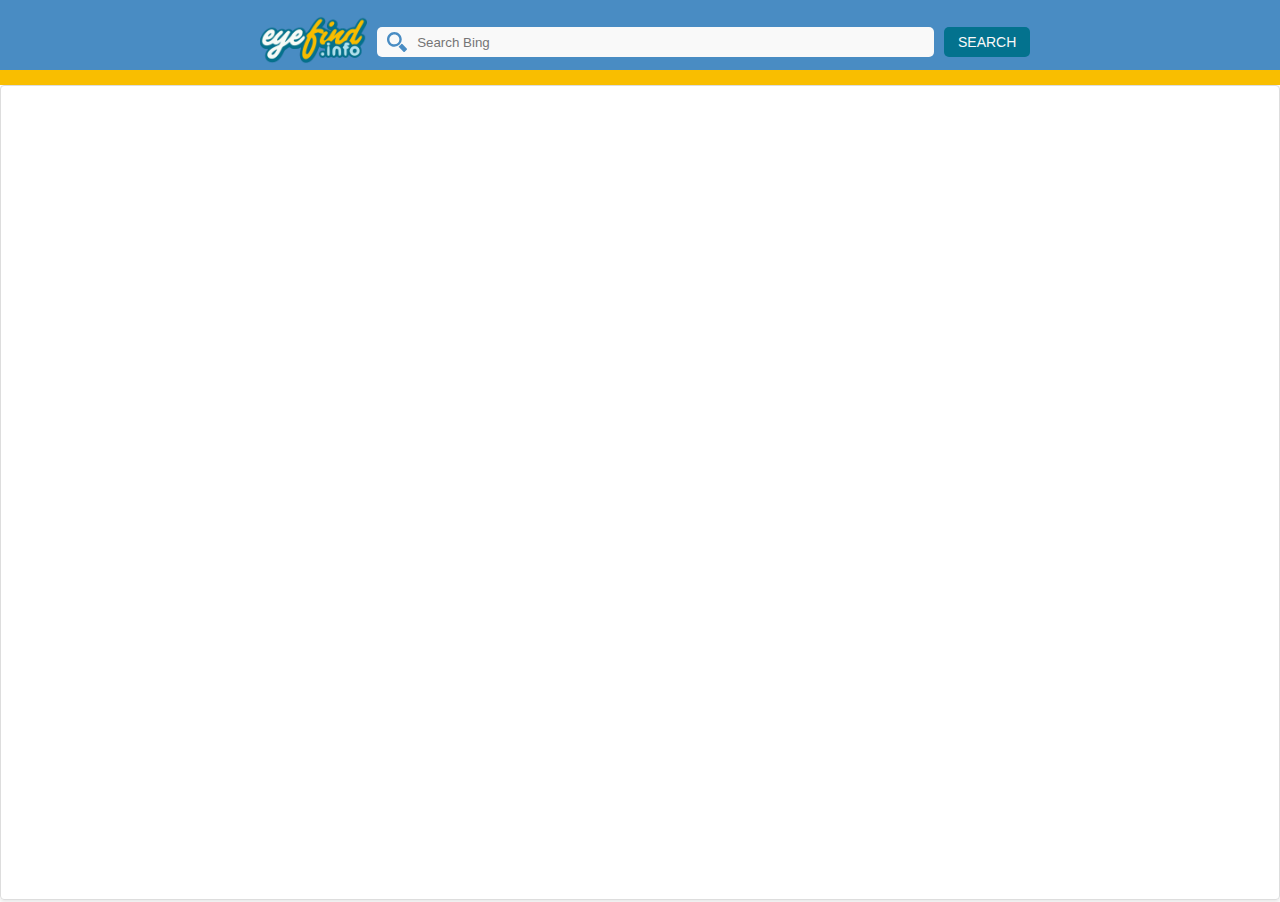
<file: src/search.html>
<!DOCTYPE html>
<html lang="en">
  <head>
    <meta charset="UTF-8">
    <meta http-equiv="X-UA-Compatible" content="IE=edge">
    <meta name="viewport" content="width=device-width, initial-scale=1.0">
    <link rel="stylesheet" href="./css/search.css">
    <link rel="stylesheet" href="./css/style.css">
    <link rel="stylesheet" href="./css/tablet.css" media="(min-width: 510px)">
    <link rel="stylesheet" href="./css/desktop.css" media="(min-width: 930px)">
    <link rel="apple-touch-icon" sizes="180x180" href="./assets/favicon/favicon-180x180.png">
    <link rel="icon" type="image/png" sizes="32x32" href="./assets/favicon/favicon-32x32.png">
    <link rel="icon" type="image/png" sizes="16x16" href="./assets/favicon/favicon-16x16.png">
    <link rel="manifest" href="./assets/favicon/site.webmanifest">
    <link rel="shortcut icon" href="/assets/favicon/favicon-16x16.ico">
    <link rel="shortcut icon" href="/assets/favicon/favicon-32x32.ico">
    <link rel="shortcut icon" href="/assets/favicon/favicon-48x48.ico">
    <title>Search Results - Eyefind</title>
  </head>
  <body>
    <header>
      <section class="header-searchbar">
        <div class="header-content__media">
            <a href="./index.html">
              <img src="./assets/img/eyefind-info.png" alt="eyefind.info logo">
            </a>
        </div>
        <form action="./search.html" method="get" class="header-searchbar__input">
          <span class="magnifier"></span>
          <input type="text" name="q" placeholder="Search Bing" value="">
        </form>
        <div class="header-searchbar__button">
          <a href="#" class="random" onclick="document.forms[0].submit(); return false;">Search</a>
        </div>
      </section>
    </header>
    <main>
      <div class="search-container">
      <iframe id="bing-frame" src="" frameborder="0"></iframe>
    </div>
    </main>
    <script>
      const urlParams = new URLSearchParams(window.location.search);
      const query = urlParams.get('q');
      
      if(query) {
        document.querySelector('input[name="q"]').value = query;
        document.getElementById('bing-frame').src = `https://www.bing.com/search?q=${encodeURIComponent(query)}`;
      }
      
      // Auto-resize iframe to fit content
      window.addEventListener('message', function(e) {
        if(e.data && e.data.height) {
          document.getElementById('bing-frame').style.height = e.data.height + 'px';
        }
      });
    </script>
  </body>
</html>
</file>
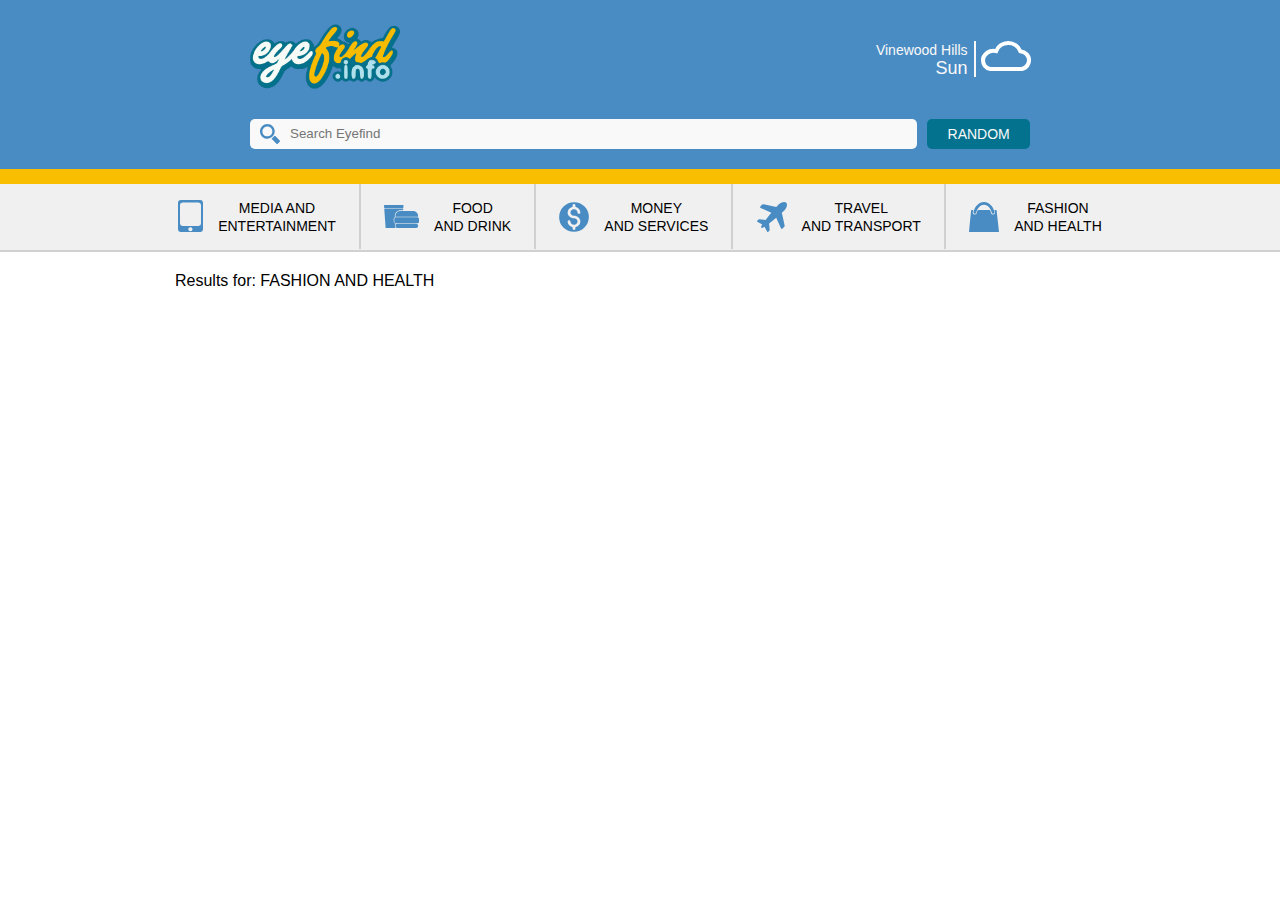
<file: src/html/fashion-and-health.html>
<!DOCTYPE html>
<html lang="en">
  <head>
    <meta charset="UTF-8">
    <meta http-equiv="X-UA-Compatible" content="IE=edge">
    <meta name="description" content="The search engine that knows everything about you, mostly because it drives around in cars collecting all your private data"/>
    <meta name="viewport" content="width=device-width, initial-scale=1.0">
    <meta property="og:image" content="https://raw.githubusercontent.com/esparev/eyefind.info/master/assets/img/eyefind-info-preview.png">
    <meta property="og:url" content="https://esparev.github.io/eyefind.info/">
    <meta property="og:type" content="website">
    <meta property="og:title" content="Eyefind">
    <meta property="og:description" content="The search engine that knows everything about you, mostly because it drives around in cars collecting all your private data">
    <link rel="stylesheet" href="../css/style.css">
    <link rel="stylesheet" href="../css/tablet.css" media="(min-width: 510px)">
    <link rel="stylesheet" href="../css/desktop.css" media="(min-width: 930px)">
    <title>Fashion and Health</title>
  </head>
  <body>
    <header>
      <section class="header-content">
        <div class="header-content__media">
          <a href="../index.html">
            <img src="../assets/img/eyefind-info.png" alt="eyefind.info logo">
          </a>
        </div>
        <div class="header-content__info">
          <div class="header-content__info--text">
            <p class="location">Vinewood Hills</p>
            <p class="day">Sun</p>
          </div>
          <div class="header-content__info--icon">
            <span class="weather"></span>
          </div>
        </div>
      </section>
      <section class="header-searchbar">
        <div class="header-searchbar__input">
          <span class="magnifier"></span>
          <input type="text" placeholder="Search Eyefind">
        </div>
        <div class="header-searchbar__button">
          <a class="random" href="">Random</a>
        </div>
      </section>
    </header>
    <main>
      <section class="main-categories-container">
        <div class="categories-container">
          <div class="categories-container__section">
            <a class="categories--link" href="./media-and-entertainment.html">
              <span class="categories-container--icon smartphone"></span>
              <p>Media and <br> Entertainment</p>
            </a>
          </div>
          <span class="vl"></span>
          <div class="categories-container__section">
            <a class="categories--link" href="./food-and-drink.html">
              <span class="categories-container--icon fast-food"></span>
              <p>Food <br> and Drink</p>
            </a>
          </div>
          <span class="vl"></span>
          <div class="categories-container__section">
            <a class="categories--link" href="./money-and-services.html">
              <span class="categories-container--icon dollar"></span>
              <p>Money <br> and Services</p>
            </a>
          </div>
          <span class="vl"></span>
          <div class="categories-container__section">
            <a class="categories--link" href="./travel-and-transport.html">
              <span class="categories-container--icon plane"></span>
              <p>Travel <br> and Transport</p>
            </a>
          </div>
          <span class="vl"></span>
          <div class="categories-container__section">
            <a class="categories--link" href="./fashion-and-health.html">
              <span class="categories-container--icon shopping-bag"></span>
              <p>Fashion <br> and Health</p>
            </a>
          </div>
        </div>
      </section>
      <section class="main-container">
        <div class="search-result">
          <p>Results for: FASHION AND HEALTH</p>
        </div>
      </section>

    </main>
  </body>
</html>
</file>
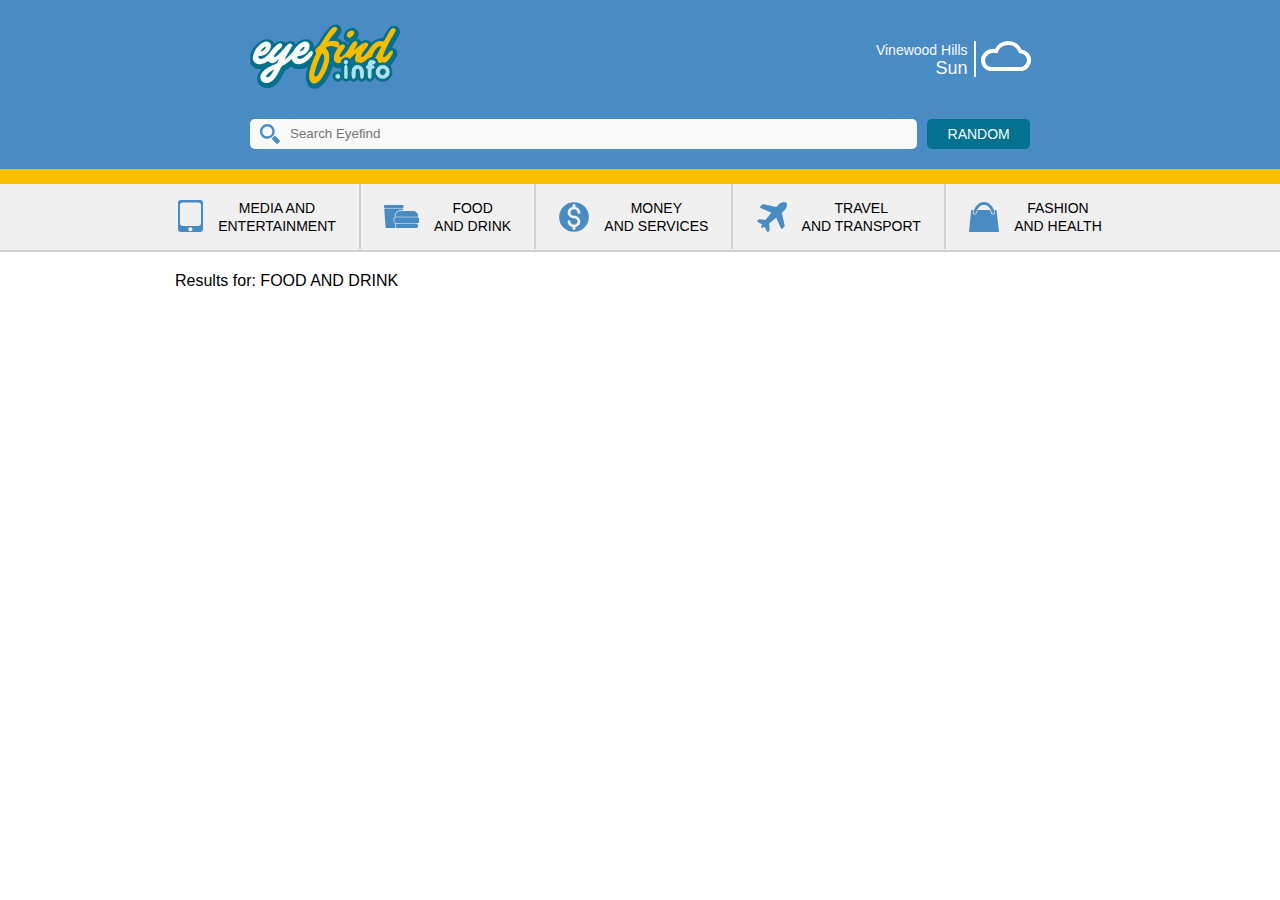
<file: src/html/food-and-drink.html>
<!DOCTYPE html>
<html lang="en">
  <head>
    <meta charset="UTF-8">
    <meta http-equiv="X-UA-Compatible" content="IE=edge">
    <meta name="description" content="The search engine that knows everything about you, mostly because it drives around in cars collecting all your private data"/>
    <meta name="viewport" content="width=device-width, initial-scale=1.0">
    <meta property="og:image" content="https://raw.githubusercontent.com/esparev/eyefind.info/master/assets/img/eyefind-info-preview.png">
    <meta property="og:url" content="https://esparev.github.io/eyefind.info/">
    <meta property="og:type" content="website">
    <meta property="og:title" content="Eyefind">
    <meta property="og:description" content="The search engine that knows everything about you, mostly because it drives around in cars collecting all your private data">
    <link rel="stylesheet" href="../css/style.css">
    <link rel="stylesheet" href="../css/tablet.css" media="(min-width: 510px)">
    <link rel="stylesheet" href="../css/desktop.css" media="(min-width: 930px)">
    <title>Food and Drink</title>
  </head>
  <body>
    <header>
      <section class="header-content">
        <div class="header-content__media">
          <a href="../index.html">
            <img src="../assets/img/eyefind-info.png" alt="eyefind.info logo">
          </a>
        </div>
        <div class="header-content__info">
          <div class="header-content__info--text">
            <p class="location">Vinewood Hills</p>
            <p class="day">Sun</p>
          </div>
          <div class="header-content__info--icon">
            <span class="weather"></span>
          </div>
        </div>
      </section>
      <section class="header-searchbar">
        <div class="header-searchbar__input">
          <span class="magnifier"></span>
          <input type="text" placeholder="Search Eyefind">
        </div>
        <div class="header-searchbar__button">
          <a class="random" href="">Random</a>
        </div>
      </section>
    </header>
    <main>
      <section class="main-categories-container">
        <div class="categories-container">
          <div class="categories-container__section">
            <a class="categories--link" href="./media-and-entertainment.html">
              <span class="categories-container--icon smartphone"></span>
              <p>Media and <br> Entertainment</p>
            </a>
          </div>
          <span class="vl"></span>
          <div class="categories-container__section">
            <a class="categories--link" href="./food-and-drink.html">
              <span class="categories-container--icon fast-food"></span>
              <p>Food <br> and Drink</p>
            </a>
          </div>
          <span class="vl"></span>
          <div class="categories-container__section">
            <a class="categories--link" href="./money-and-services.html">
              <span class="categories-container--icon dollar"></span>
              <p>Money <br> and Services</p>
            </a>
          </div>
          <span class="vl"></span>
          <div class="categories-container__section">
            <a class="categories--link" href="./travel-and-transport.html">
              <span class="categories-container--icon plane"></span>
              <p>Travel <br> and Transport</p>
            </a>
          </div>
          <span class="vl"></span>
          <div class="categories-container__section">
            <a class="categories--link" href="./fashion-and-health.html">
              <span class="categories-container--icon shopping-bag"></span>
              <p>Fashion <br> and Health</p>
            </a>
          </div>
        </div>
      </section>
      <section class="main-container">
        <div class="search-result">
          <p>Results for: FOOD AND DRINK</p>
        </div>
      </section>

    </main>
  </body>
</html>
</file>
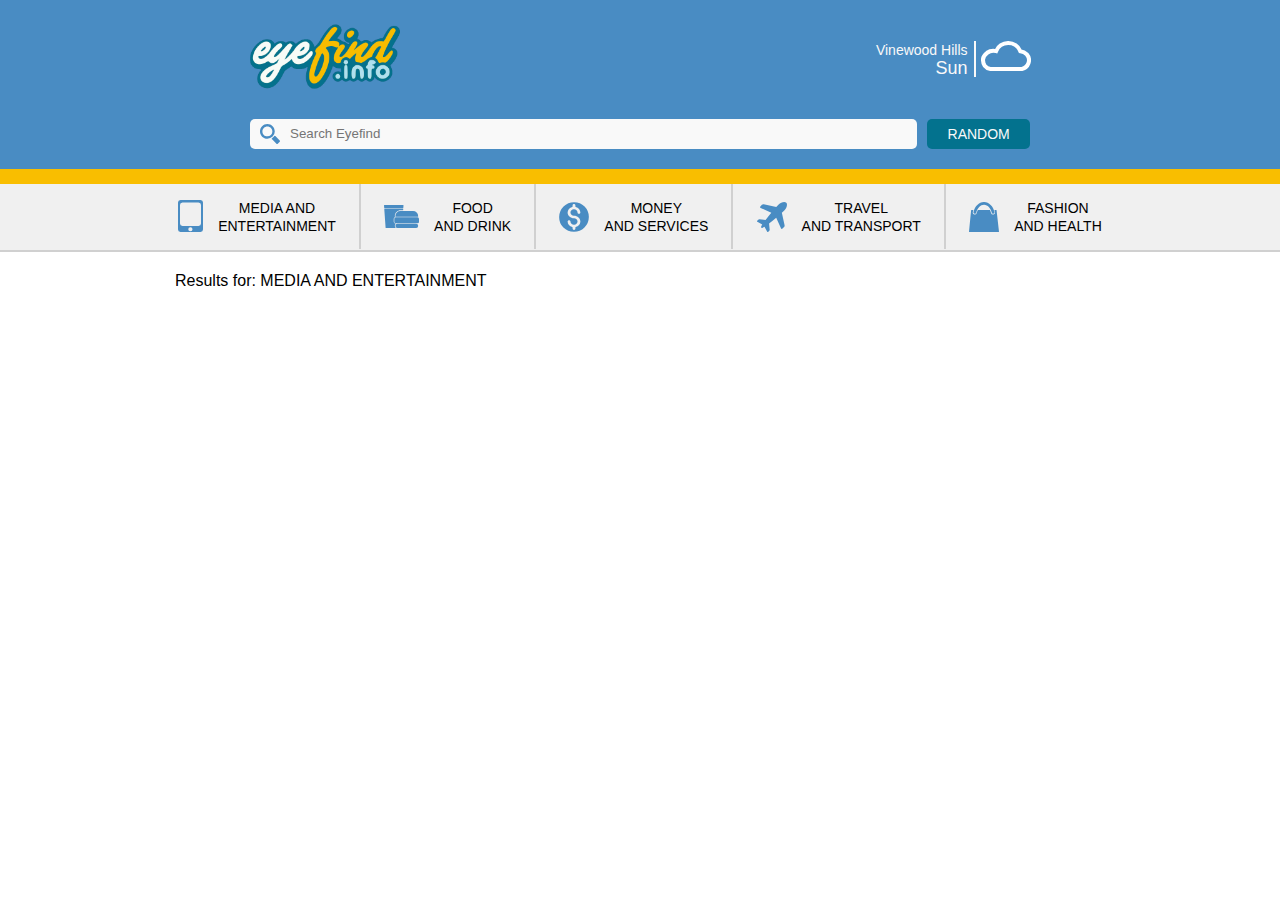
<file: src/html/media-and-entertainment.html>
<!DOCTYPE html>
<html lang="en">
  <head>
    <meta charset="UTF-8">
      <meta http-equiv="X-UA-Compatible" content="IE=edge">
      <meta name="description" content="The search engine that knows everything about you, mostly because it drives around in cars collecting all your private data"/>
      <meta name="viewport" content="width=device-width, initial-scale=1.0">
      <meta property="og:image" content="https://raw.githubusercontent.com/esparev/eyefind.info/master/assets/img/eyefind-info-preview.png">
      <meta property="og:url" content="https://esparev.github.io/eyefind.info/">
      <meta property="og:type" content="website">
      <meta property="og:title" content="Eyefind">
      <meta property="og:description" content="The search engine that knows everything about you, mostly because it drives around in cars collecting all your private data">
      <link rel="stylesheet" href="../css/style.css">
      <link rel="stylesheet" href="../css/tablet.css" media="(min-width: 510px)">
      <link rel="stylesheet" href="../css/desktop.css" media="(min-width: 930px)">
    <title>Media and Entertainment</title>
  </head>
  <body>
    <header>
      <section class="header-content">
        <div class="header-content__media">
          <a href="../index.html">
            <img src="../assets/img/eyefind-info.png" alt="eyefind.info logo">
          </a>
        </div>
        <div class="header-content__info">
          <div class="header-content__info--text">
            <p class="location">Vinewood Hills</p>
            <p class="day">Sun</p>
          </div>
          <div class="header-content__info--icon">
            <span class="weather"></span>
          </div>
        </div>
      </section>
      <section class="header-searchbar">
        <div class="header-searchbar__input">
          <span class="magnifier"></span>
          <input type="text" placeholder="Search Eyefind">
        </div>
        <div class="header-searchbar__button">
          <a class="random" href="">Random</a>
        </div>
      </section>
    </header>
    <main>
      <section class="main-categories-container">
        <div class="categories-container">
          <div class="categories-container__section">
            <a class="categories--link" href="./media-and-entertainment.html">
              <span class="categories-container--icon smartphone"></span>
              <p>Media and <br> Entertainment</p>
            </a>
          </div>
          <span class="vl"></span>
          <div class="categories-container__section">
            <a class="categories--link" href="./food-and-drink.html">
              <span class="categories-container--icon fast-food"></span>
              <p>Food <br> and Drink</p>
            </a>
          </div>
          <span class="vl"></span>
          <div class="categories-container__section">
            <a class="categories--link" href="./money-and-services.html">
              <span class="categories-container--icon dollar"></span>
              <p>Money <br> and Services</p>
            </a>
          </div>
          <span class="vl"></span>
          <div class="categories-container__section">
            <a class="categories--link" href="./travel-and-transport.html">
              <span class="categories-container--icon plane"></span>
              <p>Travel <br> and Transport</p>
            </a>
          </div>
          <span class="vl"></span>
          <div class="categories-container__section">
            <a class="categories--link" href="./fashion-and-health.html">
              <span class="categories-container--icon shopping-bag"></span>
              <p>Fashion <br> and Health</p>
            </a>
          </div>
        </div>
      </section>
      <section class="main-container">
        <div class="search-result">
          <p>Results for: MEDIA AND ENTERTAINMENT</p>
        </div>
      </section>
    </main>
  </body>
</html>
</file>
<file: src/css/search.css>
.search-container {
  margin: 0 auto;
}

header {
  height: 85px !important;
}

.header-content {
  height: 40px !important;
}

.header-searchbar {
  margin-bottom: 10px !important;
}


.search-container iframe {
  width: 100%;
  height: calc(100vh - 85px);
  border: 1px solid #ddd;
  border-radius: 4px;
  box-shadow: 0 2px 4px rgba(0,0,0,0.1);
}

@media (max-width: 929px) {
  .search-container {
    padding: 15px;
  }
}

@media (max-width: 509px) {
  .search-container {
    padding: 10px;
  }
}
</file>
<file: src/css/style.css>
:root {
  --blue-eye: #498CC3;
  --yellow-eye: #F9BE00;
  --white-eye: #F9F9F9;
  --gray-eye: #F0F0F0;
  --dark-blue: #03728E;
  --dark-gray: #D0D0D0;
}
* {
  box-sizing: border-box;
  margin: 0;
  padding: 0;
}
html {
  font-size: 62.5%;
  font-family: Arial, Helvetica, sans-serif;
}
a:hover {
  cursor: url('../assets/icons/xp-middle-finger-2.cur'), pointer;
}
header {
  position: relative;
  width: 100%;
  min-width: 300px;
  height: auto;
  border-bottom: 15px var(--yellow-eye) solid;
  background-color: var(--blue-eye);
}
.header-content {
  display: flex;
  max-width: 800px;
  height: 50%;
  justify-content: center;
  margin: 0 auto;
  align-items: center;
  line-height: 1.8rem;
  color: var(--white-eye);
}
.header-content__media {
  width: 170px;
  height: 50%;
  margin: 0 auto 0 0;
  padding: 0 10px;
}
.header-content__media img {
  width: 100%;
}
.header-content__info {
  display: flex;
  width: 180px;
  height: 50%;
  margin: 0 0 0 auto;
  padding: 0 15px 0 0;
  text-align: end;
}
.header-content__info--text {
  flex: auto;
  width: 70%;
  padding-right: 6px;
  border-right: 2px var(--white-eye) solid;
}
.header-content__info--text .location {
  font-size: 1.4rem;
  font-weight: lighter;
}
.header-content__info--text .day {
  font-size: 1.8rem;
  font-weight: 500;
}
.header-content__info--icon {
  width: 30%;
  padding-left: 5px;
}
.header-content__info--icon span {
  display: inline-block;
  width: 50px;
  height: 30px;
  background-image: url('../assets/icons/cloud.svg');
  background-position: center;
  background-repeat: no-repeat;
}
.header-searchbar {
  display: flex;
  width: 100%;
  min-width: 300px;
  max-width: 800px;
  align-items: center;
  padding: 0 10px;
  margin-bottom: 20px;
  margin-right: auto;
  margin-left: auto;
}
.header-searchbar__input {
  display: flex;
  width: 100%;
  height: 30px;
  align-items: center;
  border-radius: 5px;
  margin-right: 10px;
  background-color: var(--white-eye);
}
.header-searchbar__input input {
  width: 90%;
  height: 100%;
  border: none;
  border-radius: 5px;
  background-color:var(--white-eye);
}
.header-searchbar__input input:focus {
  outline: none;
}
.header-searchbar__input .magnifier {
  display: inline-block;
  width: 20px;
  height: 20px;
  margin-left: 10px;
  margin-right: 10px;
  background-image: url('../assets/icons/search-magnifier.svg');
  background-repeat: no-repeat;
}
.header-searchbar__button {
  display: flex;
  width: 120px;
  height: 30px;
  justify-content: center;
  align-items: center;
  border-radius: 5px;
  background-color: var(--dark-blue);
}
.header-searchbar__button .random {
  font-size: 1.4rem;
  font-weight: 500;
  text-transform: uppercase;
  text-decoration: none;
  color: var(--white-eye);
}
.main-categories-container {
  width: 100%;
  margin-bottom: 20px;
  border-bottom: 2px var(--dark-gray) solid;
  background-color: var(--gray-eye);
}
.categories-container {
  display: flex;
  width: 100%;
  min-width: 320px;
  max-width: 1000px;
  height: auto;
  padding-left: 15px;
  padding-right: 15px;
  margin: 0 auto;
  justify-content: space-evenly;
  align-items: center;
}
.categories-container--icon {
  display: inline-block;
  background-position: center;
  background-repeat: no-repeat;
}
.smartphone {
  width: 25px;
  height: 35px;
  background-image: url('../assets/icons/smartphone.svg');
}
.fast-food {
  width: 35px;
  height: 35px;
  background-image: url('../assets/icons/fast-food.svg');
}
.dollar {
  width: 30px;
  height: 30px;
  background-image: url('../assets/icons/dollar.svg');
}
.plane {
  width: 30px;
  height: 30px;
  background-image: url('../assets/icons/plane.svg');
}
.shopping-bag {
  width: 30px;
  height: 30px;
  background-image: url('../assets/icons/shopping-bag.svg');
}
.categories-container__section {
  margin: 0 auto;
  padding-top: 15px;
  padding-bottom: 15px;
}
.vl {
  display: inline-block;
  width: 2px;
  height: 65px;
  border-right: 2px var(--dark-gray) solid;
}
.categories-container__section p {
  display: none;
  font-size: 1.4rem;
  text-align: center;
  text-transform: uppercase;
}
.categories--link {
  display: flex;
  justify-content: center;
  align-items: center;
  text-decoration: none;
  color: black;
}
.main-container {
  width: 100%;
  min-width: 320px;
  max-width: 1000px;
  margin: 0 auto;
  padding-left: 15px;
  padding-right: 15px;
  justify-content: space-evenly;
}
.search-result {
  font-size: 1.6rem;
  line-height: 1.8rem;
  margin-right: auto;
}
.news-website-container {
  width: 100%;
}
.news-story {
  width: 100%;
  padding: 15px;
  font-size: 1.4rem;
  line-height: 1.8rem;
  margin-bottom: 15px;
  background-color: var(--gray-eye);
}
.news-story .read-article {
  display: inline-block;
  margin-top: 10px;
  text-transform: uppercase;
  text-decoration: none;
  color: black;
}
.news-story__header {
  width: 100%;
  margin-bottom: 20px;
}
.news-story__header--info {
  display: flex;
  flex-direction: column;
  justify-content: space-between;
  padding-bottom: 15px;
}
.news-story__header--info h2 {
  font-size: 1.8rem;
  font-weight: normal;
  line-height: 2.4rem;
  text-transform: uppercase;
}
.news-story__header--img span {
  display: inline-block;
  width: 170px;
  height: 78px;
  background-image: url('../assets/img/daily-globe.svg');
  background-position: center;
  background-repeat: no-repeat;
}
.website-minute {
  width: 100%;
  max-width: 1000px;
  margin: 0 auto;
  margin-bottom: 15px;
  padding: 15px;
  background-color: var(--gray-eye);
}
.website-minute h2 {
  font-size: 1.8rem;
  font-weight: normal;
  line-height: 2.4rem;
  text-transform: uppercase;
}
.website-minute__content--text {
  font-size: 1.4rem;
  font-weight: normal;
  line-height: 1.8rem;
}
.website-minute__content--text a {
  color: black;
  text-decoration: none;
}
.website-minute__content--text a:hover {
  color: var(--dark-blue);
}
.website-minute__content--text p:nth-last-child(1) {
  font-size: 1.3rem;
  color: rgb(78, 78, 78);
} 
.sidebar {
  width: 100%;
}
.sidebar__advert {
  width: auto;
  height: auto;
  padding: 5px;
  padding-bottom: 3px;
  margin: 5px;
  margin-bottom: 15px;
  background-color: var(--blue-eye);
}
.sidebar__advert:hover {
  width: 100%;
  margin: 0;
  margin-bottom: 15px;
}
.sidebar__advert img {
  margin-top: 5px;
  width: 100%;
}
.sidebar__advert p {
  font-size: 1.5rem;
  text-align: center;
  color: var(--white-eye);
}
.sidebar__advert--clickable {
  text-decoration: none;
}
.sidebar__bleets {
  width: 100%;
  padding: 10px;
  margin-bottom: 15px;
  background-color: var(--gray-eye);
}
.bleets__header {
  display: flex;
  margin-bottom: 5px;
}
.bleets__header span {
  display: inline-block;
  width: 25px;
  height: 25px;
  margin-right: 5px;
  background-image: url('../assets/icons/bleeter.png');
  background-position: center;
  background-repeat: no-repeat;
}
.bleets__header h2 {
  font-size: 1.8rem;
  font-weight: normal;
  line-height: 2.4rem;
  text-transform: uppercase;
}
.sidebar__bleets p, a {
  font-size: 1.4rem;
  font-weight: normal;
  line-height: 1.8rem;
}
.sidebar__bleets a {
  text-decoration: none;
  color: var(--blue-eye);
}
.sidebar__bleets hr {
  height: 1px;
  margin-top: 5px;
  margin-bottom: 5px;
  border: none;
  background-color: var(--blue-eye);
}
.sidebar__bleets .sidebar__bleets--clickable {
  color: black;
}
.sidebar__bleets .sidebar__bleets--clickable:hover span {
  outline: 3px var(--blue-eye) solid;
}
.eyefind-featured {
  width: auto;
  margin: 0 15px;
  margin-top: 15px;
  margin-bottom: 15px;
  padding: 20px;
  background-color: var(--gray-eye);
}
.eyefind-featured h2 {
  font-size: 1.8rem;
  font-weight: normal;
  line-height: 2.4rem;
  text-transform: uppercase;
}
</file>
<file: src/css/tablet.css>
.news-story__header {
  display: flex;
  justify-content: space-between;
}
.search-result {
  padding-left: 20px;
}
</file>
<file: src/css/desktop.css>
.categories-container {
  justify-content: center;
}
.categories-container--icon {
  margin-right: 15px;
}
.categories-container__section {
  max-width: 800px;
}
.categories-container__section p {
  display: inline-block;
}
.main-container {
  display: flex;
}
.news-website-container {
  width: 60%;
}
.sidebar {
  width: 35%;
}
.eyefind-featured {
  width: 100%;
  max-width: 940px;
  margin: 0 auto;
  margin-bottom: 15px;
}
</file>
